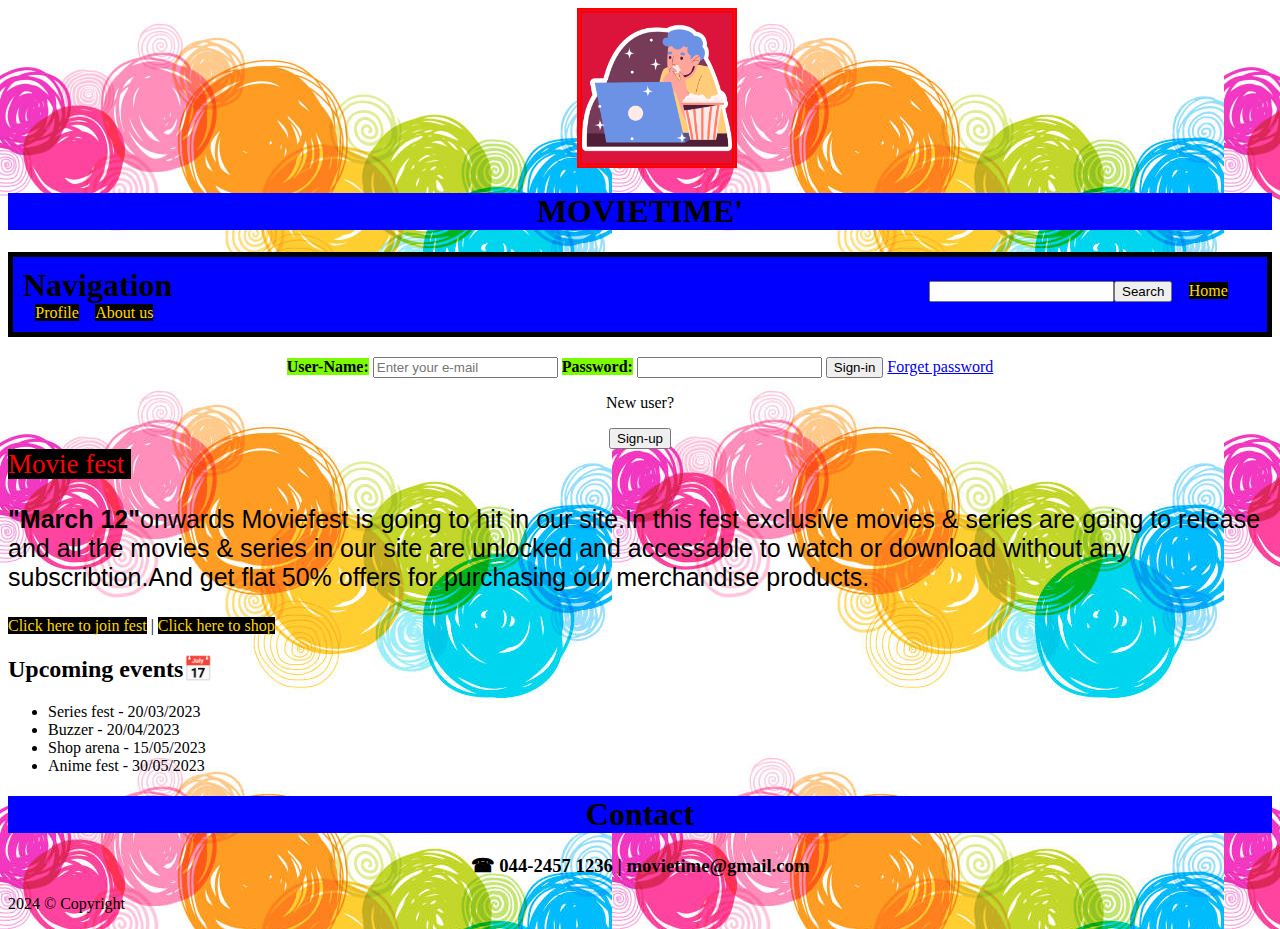
<file: index.html>
<!DOCTYPE html>
<html lang="en">
<head>
    <meta charset="UTF-8">
    <meta name="viewport" content="width=device-width, initial-scale=1.0">
    <title>MOVIETIME</title>
    <link rel="icon" href="7879013.png">
    <link rel="stylesheet" href="index.css">
</head>
<body>
    <header>
        <img src="4891157.png"  width="150">
        <h1>MOVIETIME'</h1>
    </header>
    <main>
        <nav class="nav">
            <h1 class="h">Navigation</h1>
            <ul class="ul">
                <li class="li"><input type="search"><input type="button" value="Search"></li>
                <li class="li"><a class="an1" href="index.html">Home</a></li>
                <li class="li"><a class="an2" href="resume.html">Profile</a></li>
                <li class="li"><a class="an3" href="./tags.html">About us</a></li>
            </ul>
        </nav>
        <section>
            <form>
                <label for="u"><b>User-Name:</b></label>
                <input type="email" id="u" placeholder="Enter your e-mail">
                <label for="k"><b>Password:</b></label>
                <input type="password" id="k">
                <input type="submit" value="Sign-in">
                <a class="ak" href="verify.html">Forget password</a>   
            </form>
            <div>
                <p>New user?</p>
                <a href="sign-up.html"><input type="button" value="Sign-up"></a>
            </div>
        </section>
        <section>
            <p class="p">Movie fest&nbsp;<p>
            <p id="p"><b>"March 12"</b>onwards Moviefest is going to hit in our site.In this fest exclusive movies & series
            are going to release and all the movies & series in our site are unlocked and accessable to 
            watch or download without any subscribtion.And get flat 50% offers for purchasing our merchandise products.</p>
        </section>
        <section>
            <nav>
            <a class="a1" href="sign-up.html">Click here to join fest</a> |
            <a class="a2" href="https://www.myntra.com/">Click here to shop</a>
            <h2>Upcoming events📅</h2>
            <ul>
                <li>Series fest -  20/03/2023</li>
                <li>Buzzer      -  20/04/2023</li>
                <li>Shop arena  -  15/05/2023</li>
                <li>Anime fest  -  30/05/2023</li>
            </ul>
            </nav>
        </section>
    </main>
    <footer>
        <h1>Contact</h1>
        <h3>&phone;&nbsp;044-2457 1236 | movietime@gmail.com</h3>
        <p>2024 &copy; Copyright</p>
    </footer>
</body>
</html>
</file>
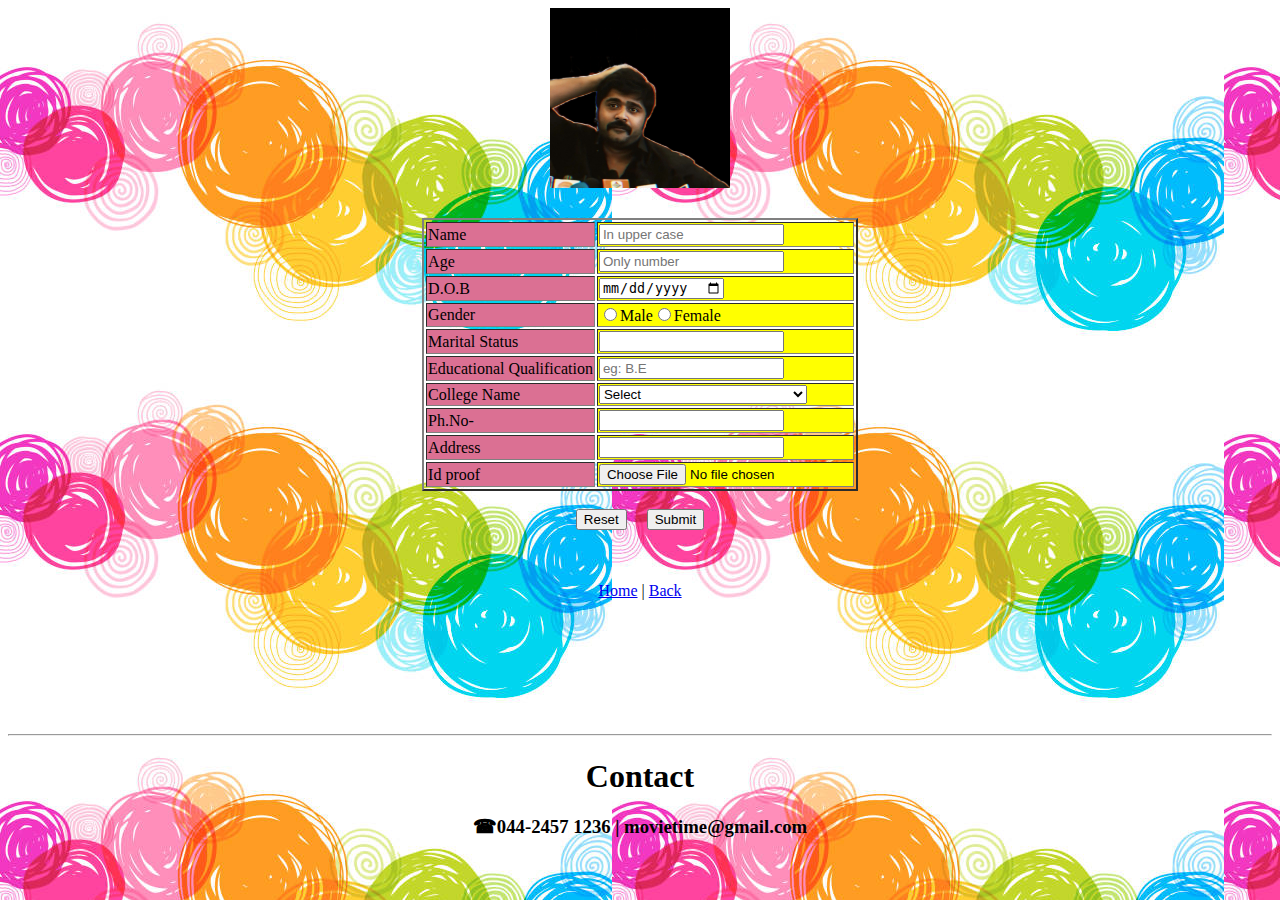
<file: sign-up.html>
<center>
<html>
<head>
    <title>register</title>
    <link rel="icon" href="7879013.png">
    <style>
        body{
            background-image: url("istockphoto-940549446-612x612.jpg");
        }
        table{
            margin-top: 30px;
        }
        td:nth-child(1){
            background-color: palevioletred;
        }
        td:nth-child(2){
            background-color: yellow;
        }
        input:hover{
            background-color: yellowgreen;
        }
        img{
            background-color: black;
        }
    </style>
</head>
<body>
    <img src="Picsart_24-02-06_22-29-08-382.png" width="180">
<form method="post">
<table border="2">
    <tr><td>Name</td><td><input type="text" placeholder="In upper case"></td></tr>
    <tr><td>Age</td><td><input type="number" placeholder="Only number"></td></tr>
    <tr><td>D.O.B</td><td><input type="date"></td></tr>
    <tr>
        <td>Gender</td>
        <td><input type="radio" name="Gender">Male<input type="radio" name="Gender">Female</td>
    </tr>
    <tr><td>Marital Status</td><td><input type="text"></td></tr>
    <tr><td>Educational Qualification</td><td><input type="text" placeholder="eg: B.E"></td></tr>
    <tr><td>College Name</td><td><select>
        <option>Select</option>
        <option>R.M.K Engineering College</option>
        <option>R.M.D. Engineering College</option>
        <option>R.M.K.V. Art & Science College</option>
        <option>Others</option>
    </select></td></tr>
    <tr><td>Ph.No-</td><td><input type="tel" title="ph"></td></tr>
    <tr><td>Address</td><td><input type="text"></td></tr>
    <tr><td>Id proof</td><td><input type="file"></td></tr>
</table>
<br><input type="reset"> &nbsp;&nbsp;&nbsp;&nbsp;<input type="submit">
</form>

<br><br>
<a href="index.html">Home</a> | 
<a href="index.html">Back</a>
<br><br><br><br><br><br><br><br>
</body>
<footer>
    <hr>
    <h1>Contact</h1>
    <h3>&phone;044-2457 1236 | movietime@gmail.com</h3>
</footer>
</html>
</center>
</file>
<file: index.css>
body{
    background-image: url("istockphoto-940549446-612x612.jpg");
    color: black;
}
h1{
    background-color: blue;
    text-align: center;
}
.sub-header{
    background-color: blue;
    text-align: center;
    margin-top: 0%;
}
img{
    background-color: crimson;
    margin-left: 45%;
    border: 5px double red;
    object-fit: cover;

}
form{
    text-align: center;
}
h3{
    text-align: center;
}
.p{
    background-color: black;
    color: red;
    display: inline;
    font-size: 27px;
}
#p{
    font-family: 'Gill Sans', 'Gill Sans MT', Calibri, 'Trebuchet MS', sans-serif;
    font-size: 25px;
    
}
.a1:link,.a2:link,.an1:link,.an2:link,.an3:link{
    text-decoration:none;
    background-color: black;
    color:gold;
    font-size: medium;
}
.a1:hover,.a2:hover,.an1:hover,.an2:hover,.an3:hover{
    font-weight: bold;
    font-size: larger;
}
.a1:focus,.a2:focus{
    color:yellowgreen;
}
.a1:visited,.a2:visited,.an1:visited,.an2:visited,.an3:visited{
    color: deeppink;
}
label{
    background-color:lawngreen;
}
.ak:hover{
    font-weight: bold;
}
input:focus{
    background-color: palevioletred;
}
div{
    text-align: center;
}
.nav{
    padding: 10px;
    border-style: solid;
    border-color:black;
    border-width: 5px;
    margin-bottom:  20px;
    background-color: blue;
}
.h{
    display: inline;
}
.ul{
    display: inline;
    padding-left: 60%;
}
.li{
    display: inline;
    padding-left: 1%;
}
</file>
